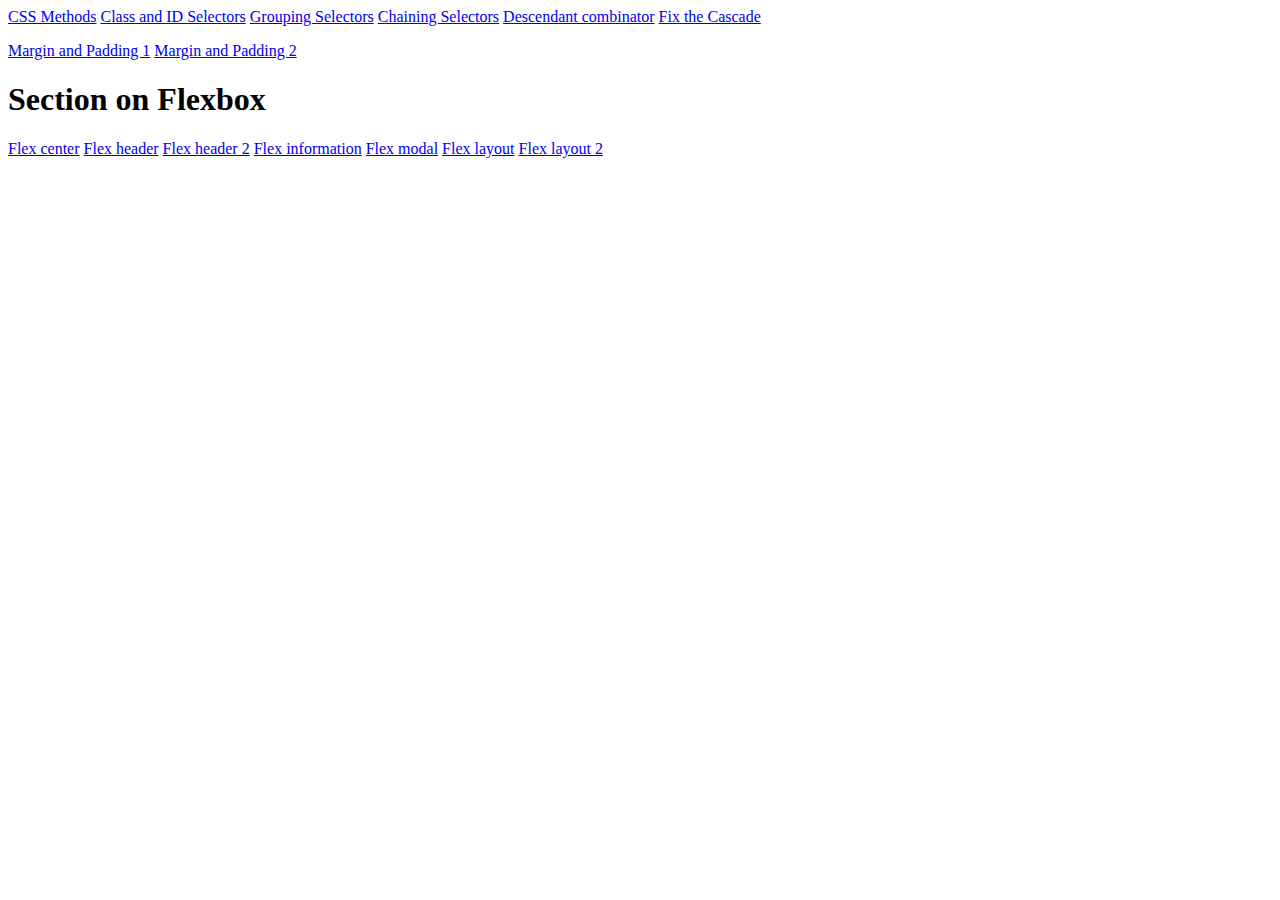
<file: index.html>
<!DOCTYPE html>
<html lang="en">
<head>
    <meta charset="UTF-8">
    <meta name="viewport" content="width=device-width, initial-scale=1.0">
    <meta http-equiv="X-UA-Compatible" content="ie=edge">
    <title>Document</title>
</head>
<body>
    <a href="foundations/01-css-methods/index.html">CSS Methods</a>
    <a href="foundations/02-class-id-selectors/index.html">Class and ID Selectors</a> 
    <a href="foundations/03-grouping-selectors/index.html">Grouping Selectors</a>
    <a href="foundations/04-chaining-selectors/index.html">Chaining Selectors</a>
    <a href="foundations/05-descendant-combinator">Descendant combinator</a>
    <a href="foundations/06-cascade-fix/index.html">Fix the Cascade</a>
    <p>
        <a href="margin-and-padding/01-margin-and-padding-1/index.html">Margin and Padding 1</a>
        <a href="margin-and-padding/02-margin-and-padding-2/index.html">Margin and Padding 2</a>
    </p>

    <h1>Section on Flexbox</h1>
        <p>
            <a href="flex/01-flex-center/index.html">Flex center</a>
            <a href="flex/02-flex-header/index.html">Flex header</a>
            <a href="flex/03-flex-header-2/index.html">Flex header 2</a>
            <a href="flex/04-flex-information/index.html">Flex information</a>
            <a href="flex/05-flex-modal/index.html">Flex modal</a>
            <a href="flex/06-flex-layout/index.html">Flex layout</a>
            <a href="flex/07-flex-layout-2/index.html">Flex layout 2</a>
        </p>
</body>


</html>
</file>
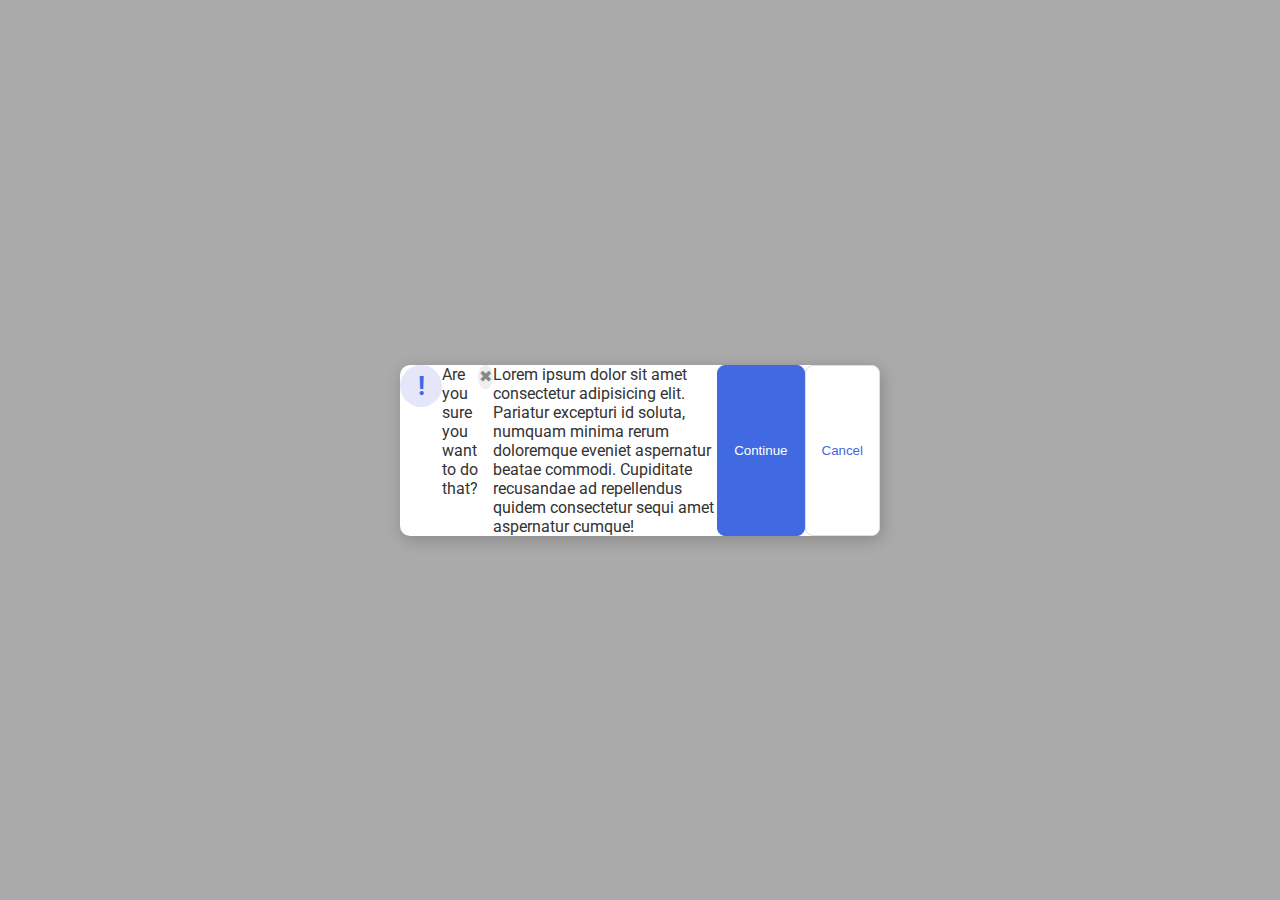
<file: flex/05-flex-modal/index.html>
<!DOCTYPE html>
<html lang="en">
  <head>
    <meta charset="UTF-8">
    <meta http-equiv="X-UA-Compatible" content="IE=edge">
    <meta name="viewport" content="width=device-width, initial-scale=1.0">
    <link rel="stylesheet" href="style.css">
    <title>Modal</title>
  </head>
  <body>
    <div class="modal">
      <div class="icon">!</div>
      <div class="container">
        <div class="header">Are you sure you want to do that?</div>
        <button class="close-button">✖</button>
        <div class="text">Lorem ipsum dolor sit amet consectetur adipisicing elit. Pariatur excepturi id soluta, numquam minima rerum doloremque eveniet aspernatur beatae commodi. Cupiditate recusandae ad repellendus quidem consectetur sequi amet aspernatur cumque!</div>
        <button class="continue">Continue</button>
        <button class="cancel">Cancel</button>
      </div>
    </div>
  </body>
</html>
</file>
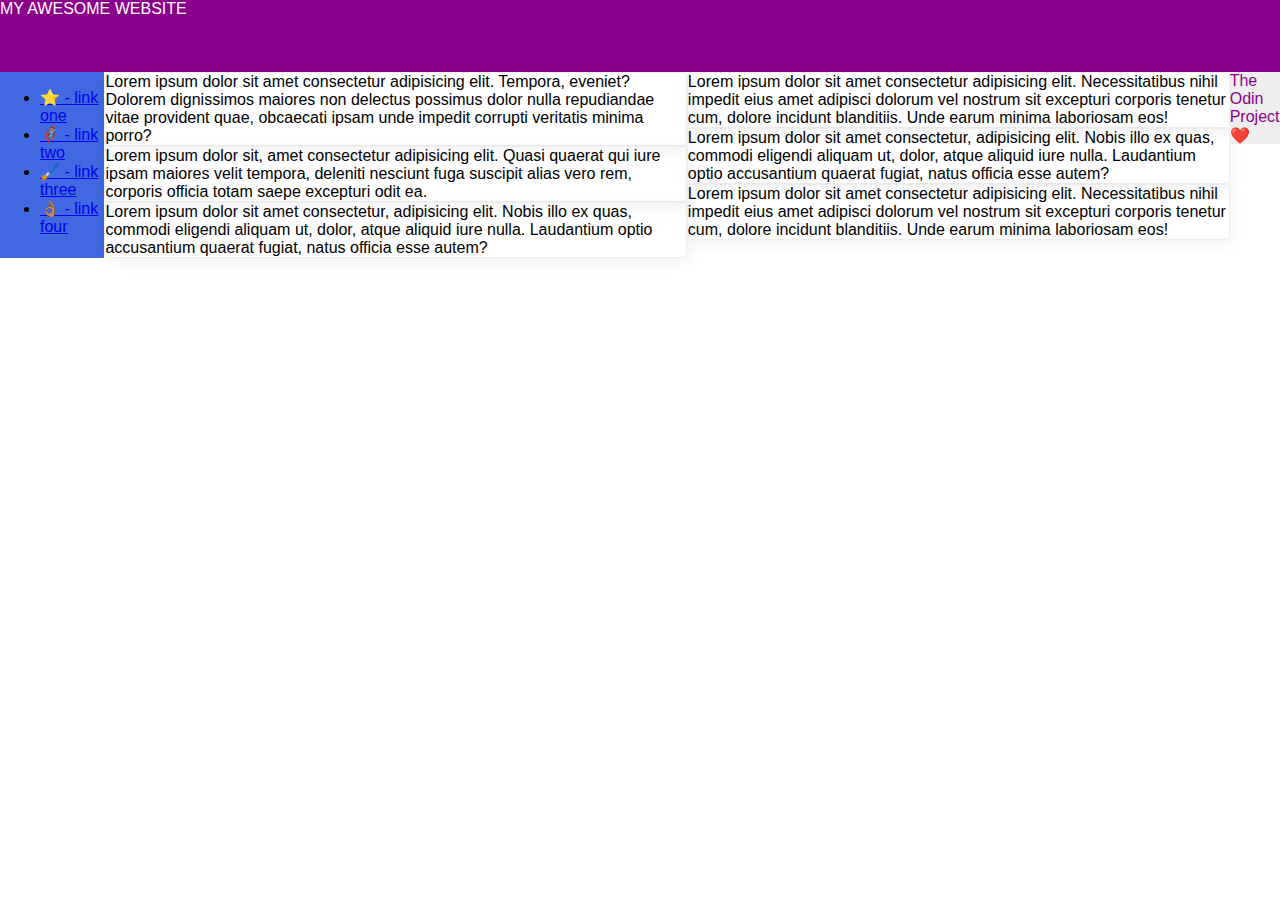
<file: flex/07-flex-layout-2/index.html>
<!DOCTYPE html>
<html lang="en">
  <head>
    <meta charset="UTF-8">
    <meta http-equiv="X-UA-Compatible" content="IE=edge">
    <meta name="viewport" content="width=device-width, initial-scale=1.0">
    <title>The Holy Grail</title>
    <link rel="stylesheet" href="style.css">
  </head>
  <body>
    <div class="header">
      MY AWESOME WEBSITE
    </div>
    <div class="main">
      <div class="sidebar">
        <ul>
          <li><a href="#">⭐ - link one</a></li>
          <li><a href="#">🦸🏽‍♂️ - link two</a></li>
          <li><a href="#">🖌️ - link three</a></li>
          <li><a href="#">👌🏽 - link four</a></li>
        </ul>
      </div>
      <div class="content">
        <div class="upper-row">
          <div class="card">Lorem ipsum dolor sit amet consectetur adipisicing elit. Tempora, eveniet? Dolorem dignissimos maiores non delectus possimus dolor nulla repudiandae vitae provident quae, obcaecati ipsam unde impedit corrupti veritatis minima porro?</div>
          <div class="card">Lorem ipsum dolor sit, amet consectetur adipisicing elit. Quasi quaerat qui iure ipsam maiores velit tempora, deleniti nesciunt fuga suscipit alias vero rem, corporis officia totam saepe excepturi odit ea.</div>
          <div class="card">Lorem ipsum dolor sit amet consectetur, adipisicing elit. Nobis illo ex quas, commodi eligendi aliquam ut, dolor, atque aliquid iure nulla. Laudantium optio accusantium quaerat fugiat, natus officia esse autem?</div>
        </div>
        <div class="lower-row">
          <div class="card">Lorem ipsum dolor sit amet consectetur adipisicing elit. Necessitatibus nihil impedit eius amet adipisci dolorum vel nostrum sit excepturi corporis tenetur cum, dolore incidunt blanditiis. Unde earum minima laboriosam eos!</div>
          <div class="card">Lorem ipsum dolor sit amet consectetur, adipisicing elit. Nobis illo ex quas, commodi eligendi aliquam ut, dolor, atque aliquid iure nulla. Laudantium optio accusantium quaerat fugiat, natus officia esse autem?</div>
          <div class="card">Lorem ipsum dolor sit amet consectetur adipisicing elit. Necessitatibus nihil impedit eius amet adipisci dolorum vel nostrum sit excepturi corporis tenetur cum, dolore incidunt blanditiis. Unde earum minima laboriosam eos!</div>
        </div>
      </div>
      
 
  </body>
    <div class="footer">The Odin Project ❤️</div>
</html>
</file>
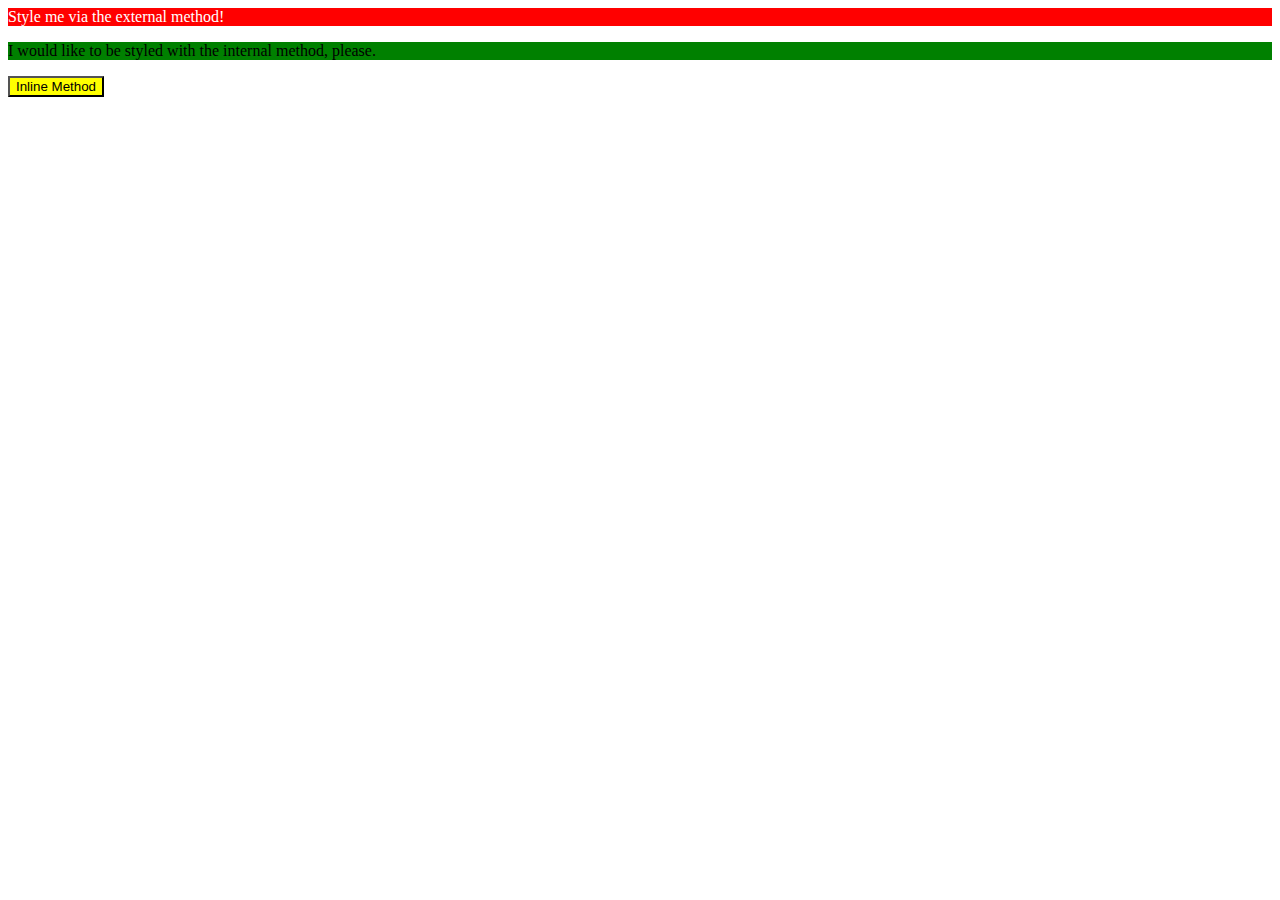
<file: foundations/01-css-methods/index.html>
<!DOCTYPE html>
<html lang="en">
  <head>
    <meta charset="UTF-8">
    <link rel="stylesheet" href="styles.css">
    <meta http-equiv="X-UA-Compatible" content="IE=edge">
    <meta name="viewport" content="width=device-width, initial-scale=1.0">
    <title>Methods for Adding CSS</title>
  </head>
  <body>
    <div>Style me via the external method!</div>
    <p>I would like to be styled with the internal method, please.</p>
    <button>Inline Method</button>
  </body>
</html>
</file>
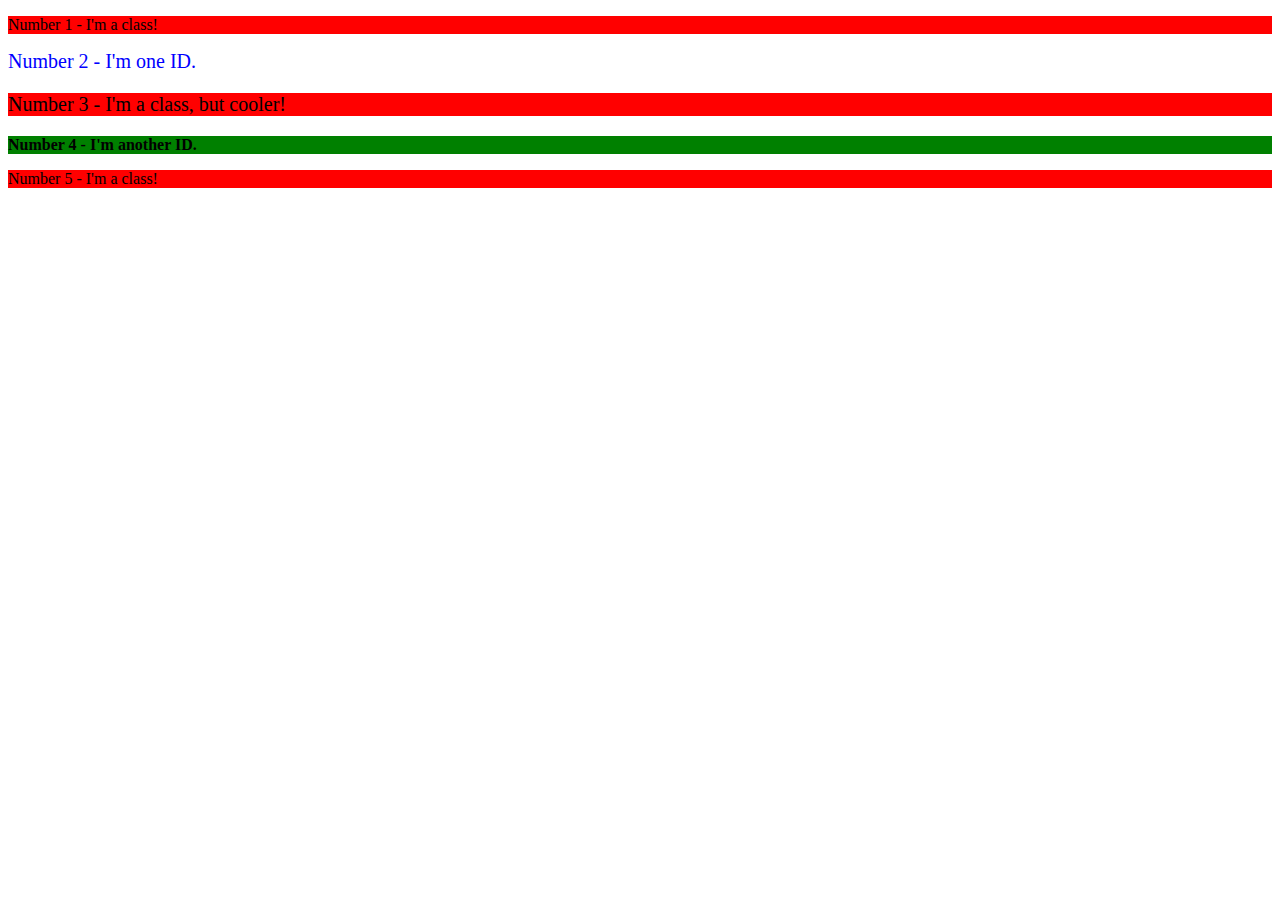
<file: foundations/02-class-id-selectors/index.html>
<!DOCTYPE html>
<html lang="en">
  <head>
    <meta charset="UTF-8">
    <meta http-equiv="X-UA-Compatible" content="IE=edge">
    <meta name="viewport" content="width=device-width, initial-scale=1.0">
    <title>Class and ID Selectors</title>
    <link rel="stylesheet" href="style.css">
  </head>
  <body>
    <p class="test-class">Number 1 - I'm a class!</p>
    <div id="two">Number 2 - I'm one ID.</div>
    <p class="test-class-cooler">Number 3 - I'm a class, but cooler!</p>
    <div id="three">Number 4 - I'm another ID.</div>
    <p class="test-class">Number 5 - I'm a class!</p>
  </body>
</html>
</file>
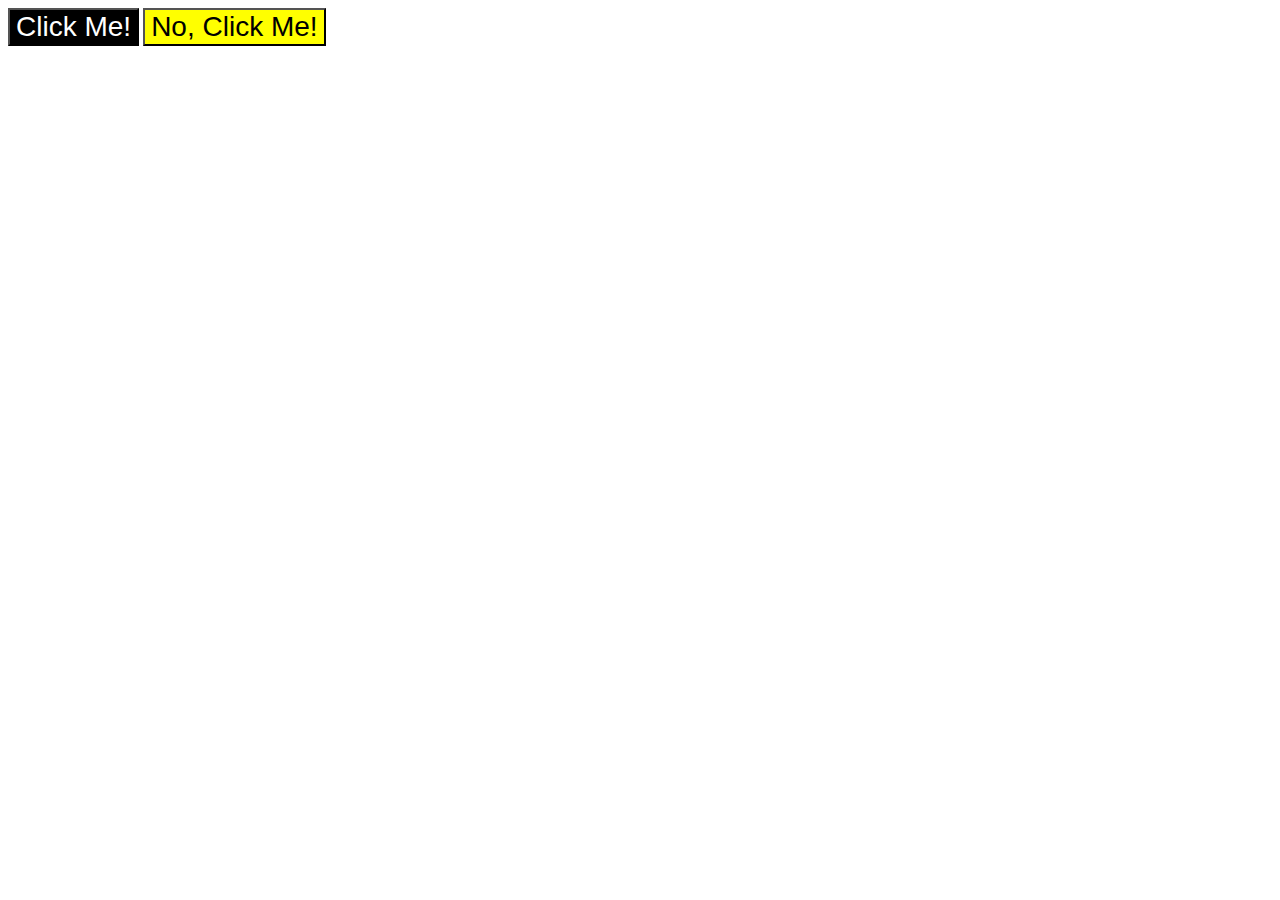
<file: foundations/03-grouping-selectors/index.html>
<!DOCTYPE html>
<html lang="en">
  <head>
    <meta charset="UTF-8">
    <meta http-equiv="X-UA-Compatible" content="IE=edge">
    <meta name="viewport" content="width=device-width, initial-scale=1.0">
    <title>Grouping Selectors</title>
    <link rel="stylesheet" href="style.css">
  </head>
  <body>
    <button id="button1">Click Me!</button>
    <button id="button2">No, Click Me!</button>
  </body>
</html>
</file>
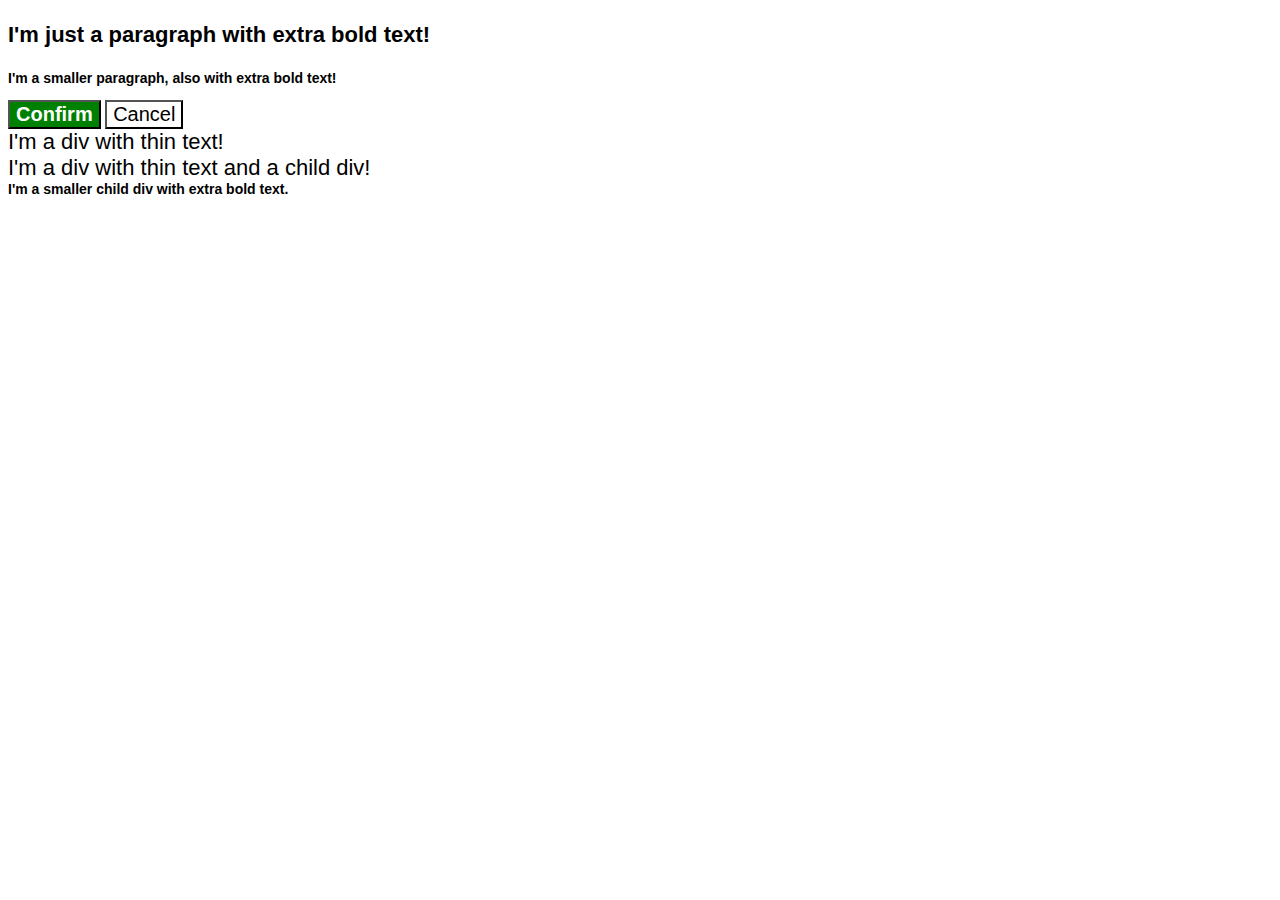
<file: foundations/06-cascade-fix/index.html>
<!DOCTYPE html>
<html lang="en">
  <head>
    <meta charset="UTF-8">
    <meta http-equiv="X-UA-Compatible" content="IE=edge">
    <meta name="viewport" content="width=device-width, initial-scale=1.0">
    <title>Fix the Cascade</title>
    <link rel="stylesheet" href="style.css">
  </head>
  <body>
    <p class="para">I'm just a paragraph with extra bold text!</p>
    <p class="para" id="small-para">I'm a smaller paragraph, also with extra bold text!</p>

    <button id="confirm-button" class="button confirm">Confirm</button>
    <button id="cancel-button" class="button cancel">Cancel</button>

    <div class="text">I'm a div with thin text!</div>
    <div class="text">I'm a div with thin text and a child div!
      <div class="text child">I'm a smaller child div with extra bold text.</div>
    </div>
  </body>
</html>
</file>
<file: flex/05-flex-modal/style.css>
@import url('https://fonts.googleapis.com/css2?family=Roboto:wght@400;700&display=swap');

html, body {
  height: 100%;
}

body {
  font-family: Roboto, sans-serif;
  margin: 0;
  background: #aaa;
  color: #333;
  /* I'll give you this one for free lol */
  display: flex;
  align-items: center;
  justify-content: center;
}

.modal {
  background: white;
  width: 480px;
  border-radius: 10px;
  box-shadow: 2px 4px 16px rgba(0,0,0,.2);
  display:flex;
}

.icon {
  color: royalblue;
  font-size: 26px;
  font-weight: 700;
  background: lavender;
  width: 42px;
  height: 42px;
  border-radius: 50%;
  display: flex;
  align-items: center;
  justify-content: center;
  flex-shrink: 0;
}

.container {
  display:flex;
}


.close-button {
  background: #eee;
  border-radius: 50%;
  color: #888;
  font-weight: 400;
  font-size: 16px;
  height: 24px;
  width: 24px;
  display: flex;
  align-items: center;
  justify-content: center;
  border: 1px solid #eee;
  padding: 0;
}

button {
  cursor: pointer;
  padding: 8px 16px;
  border-radius: 8px;
}

button.continue {
  background: royalblue;
  border: 1px solid royalblue;
  color: white;
}

button.cancel {
  background: white;
  border: 1px solid #ddd;
  color: royalblue;
}
</file>
<file: flex/07-flex-layout-2/style.css>
body {
  font-family: -apple-system, BlinkMacSystemFont, 'Segoe UI', Roboto, Oxygen, Ubuntu, Cantarell, 'Open Sans', 'Helvetica Neue', sans-serif;
  margin: 0;
  min-height: 100vh;
  display:flex;
  flex-direction: column;
}

.header {
  height: 72px;
  background: darkmagenta;
  color: white;
  display:flex;
}

.footer {
  height: 72px;
  background: #eee;
  color: darkmagenta;
  display:flex;
  justify-content: center;
}

.content {
  display:flex;
}

.main {
  display:flex;
}

.sidebar {
  width: 300px;
  background: royalblue;
  box-sizing: border-box;
}

.card {
  border: 1px solid #eee;
  box-shadow: 2px 4px 16px rgba(0,0,0,.06);
  border-radius: 4px;
}
</file>
<file: foundations/01-css-methods/styles.css>
div {
  background-color: red;
  color: white  
}

p {
  background-color: green;
  color;: white
}

button {
  background-color: yellow;
  color: black
}
</file>
<file: foundations/02-class-id-selectors/style.css>
.test-class,
.test-class-cooler {
  background-color: red;
  color: black;
}

.test-class-cooler {
  font-size: 20px;
}

#two {
  background-color: white;
  color: blue;
  font-size: 20px;
}

#three {
  background-color: green;
  color: black;
  font-weight: bold;
}
</file>
<file: foundations/03-grouping-selectors/style.css>
#button1,
#button2 {
  font-family: Helvetica, Times New Roman, sans-serif;
  font-size: 28px;
}

#button2 {
  background-color: yellow;
  color: black
}

#button1 {
  background-color: black;
  color: white
}
</file>
<file: foundations/06-cascade-fix/style.css>
body {
  font-family: Arial, Helvetica, sans-serif;
}

.para,
.small-para {
  color: hsl(0, 0%, 0%);
  font-weight: 800;
}

#small-para {
  font-size: 14px;
  font-weight: 800;
}

.para {
  font-size: 22px;
}

.button.confirm {
  background: green;
  color: white;
  font-weight: bold;
} 

.button {
  background-color: rgb(255, 255, 255);
  color: rgb(0, 0, 0);
  font-size: 20px;
}

div.text.child {
  color: rgb(0, 0, 0);
  font-weight: 800;
  font-size: 14px;
}

div.text {
  color: rgb(0, 0, 0);
  font-size: 22px;
  font-weight: 100;
}
</file>
